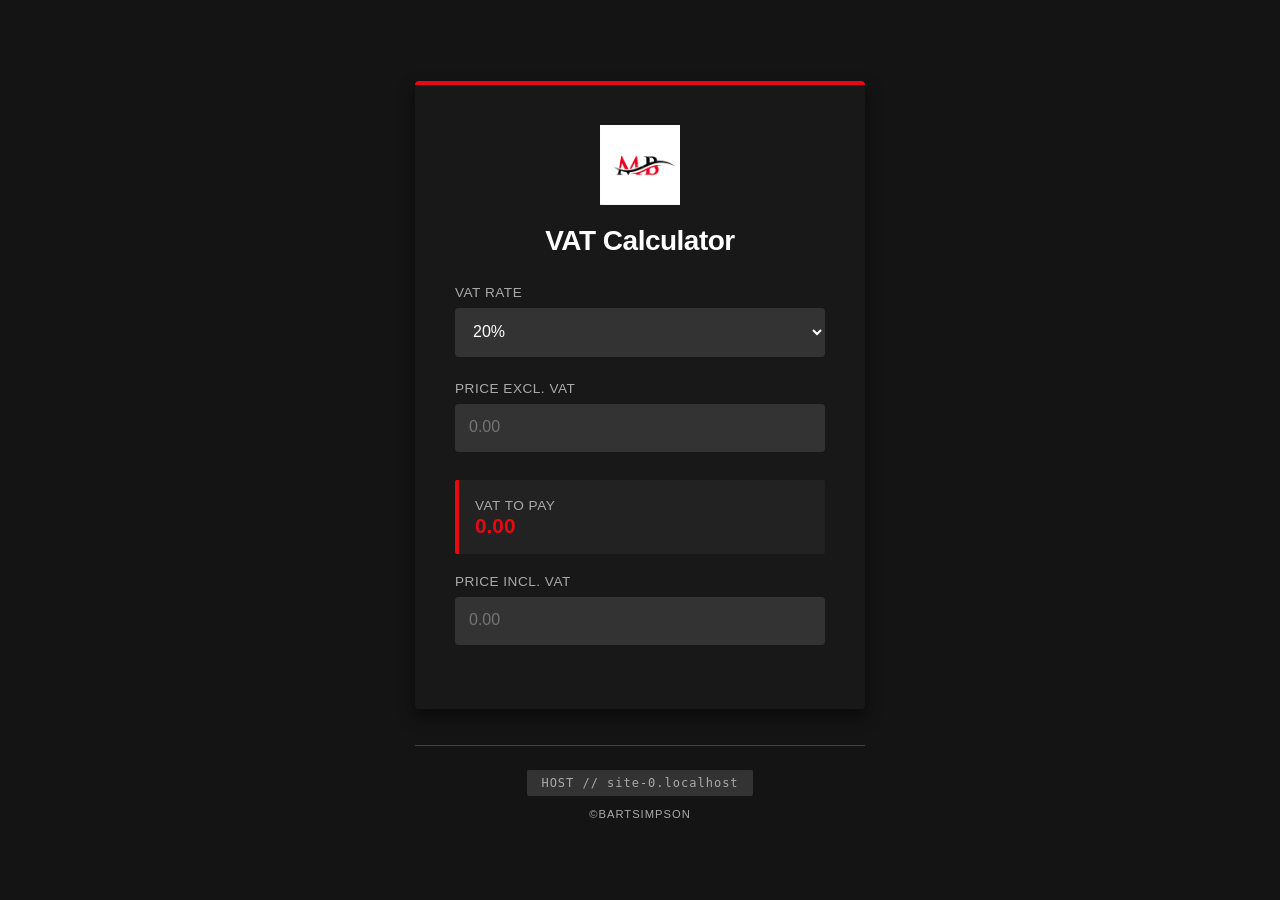
<file: public/index.html>
<!DOCTYPE html>
<html lang="en">
  <head>
    <meta charset="utf-8" />
    <link rel="icon" href="%PUBLIC_URL%/favicon.ico" />
    <meta name="viewport" content="width=device-width, initial-scale=1" />
    <meta name="theme-color" content="#141414" />
    <meta
      name="description"
      content="Web site created using create-react-app"
    />
    <link rel="apple-touch-icon" href="%PUBLIC_URL%/logo192.png" />
    <!--
      manifest.json provides metadata used when your web app is installed on a
      user's mobile device or desktop. See https://developers.google.com/web/fundamentals/web-app-manifest/
    -->
    <link rel="manifest" href="%PUBLIC_URL%/manifest.json"/>
    <!--
      Notice the use of %PUBLIC_URL% in the tags above.
      It will be replaced with the URL of the `public` folder during the build.
    -->
    <title>Netflix Style VAT Calculator</title>
    <style>
        /* Netflix Brand Design Token Overrides */
        :root {
            --bg-color: #141414;        /* Deep Netflix Black */
            --card-bg: #181818;         /* Dark Charcoal Container */
            --text-main: #ffffff;       /* Pure White Typography */
            --text-muted: #aaaaaa;      /* Standard Gray Subtext */
            --primary: #E50914;         /* Signature Netflix Red */
            --input-bg: #333333;        /* Dark Form Input Canvas */
            --border: #444444;          /* Soft Structural Borders */
            --radius: 4px;              /* Sharp, Minimal Corner Rounding */
        }

        body {
            font-family: 'Helvetica Neue', Helvetica, Arial, sans-serif;
            background-color: var(--bg-color);
            color: var(--text-main);
            margin: 0;
            padding: 40px 20px;
            display: flex;
            flex-direction: column;
            align-items: center;
            justify-content: center;
            min-height: 100vh;
            box-sizing: border-box;
        }

        /* Container Card */
        .calculator-card {
            background: var(--card-bg);
            border-radius: var(--radius);
            box-shadow: 0 8px 16px rgba(0, 0, 0, 0.5);
            padding: 40px;
            width: 100%;
            max-width: 450px;
            box-sizing: border-box;
            border-top: 4px solid var(--primary); /* Accent Top border */
        }

        /* Centered Header Logo Wrapper */
        .logo-container {
            display: flex;
            justify-content: center;
            margin-bottom: 20px;
        }

        .logo-container img {
            height: 80px; /* Kept at your explicit 80px scale layout height */
            width: auto;
        }

        h1 {
            font-size: 1.75rem;
            font-weight: 700;
            margin-top: 0;
            margin-bottom: 28px;
            color: var(--text-main);
            letter-spacing: -0.5px;
            text-align: center; /* Center aligned to balance underneath the logo */
        }

        /* Form Layout Elements */
        .form-group {
            margin-bottom: 24px;
            display: flex;
            flex-direction: column;
        }

        label {
            font-size: 0.85rem;
            font-weight: 500;
            color: var(--text-muted);
            margin-bottom: 8px;
            text-transform: uppercase;
            letter-spacing: 0.5px;
        }

        /* Form Controls Styled to Match Streaming UI */
        input[type="text"], select {
            width: 100%;
            padding: 14px;
            font-size: 1rem;
            border: none;
            border-bottom: 2px solid transparent;
            border-radius: var(--radius);
            background-color: var(--input-bg);
            color: var(--text-main);
            box-sizing: border-box;
            transition: all 0.2s ease-in-out;
        }

        /* High Contrast Focus State mimicking standard Netflix logins */
        input[type="text"]:focus, select:focus {
            outline: none;
            background-color: #454545;
            border-bottom: 2px solid var(--primary);
        }

        /* Dynamic Output Box Details */
        .output-display {
            background-color: #222222;
            border-left: 4px solid var(--primary);
            padding: 16px;
            margin: 28px 0 16px 0;
            border-radius: 2px;
        }

        .output-display span {
            font-size: 1.3rem;
            font-weight: 700;
            color: var(--primary); /* Result glows in signature red */
        }

        /* Hostname & Branding Footer styling */
        .meta-footer {
            margin-top: 36px;
            width: 100%;
            max-width: 450px;
            display: flex;
            flex-direction: column;
            align-items: center;
            gap: 12px;
            border-top: 1px solid var(--border);
            padding-top: 24px;
        }

        .hostname-layout {
            display: flex;
            align-items: center;
            gap: 8px;
            font-size: 0.75rem;
            background: var(--input-bg);
            color: var(--text-muted);
            padding: 6px 14px;
            border-radius: 2px;
            font-family: monospace;
            letter-spacing: 1px;
        }

        .hostname-layout h3 {
            font-size: 0.75rem;
            margin: 0;
            font-weight: normal;
            text-transform: uppercase;
        }

        .hostname-layout p {
            margin: 0;
            display: inline;
        }

        .copyright {
            font-size: 0.7rem;
            color: var(--text-muted);
            text-transform: uppercase;
            letter-spacing: 1px;
        }
    </style>
</head>
<body>
    <noscript>You need to enable JavaScript to run this app.</noscript>
    
    <!-- React Main Root Entry Point -->
    <div id="root"></div>

    <!-- Main UI Card Container -->
    <div class="calculator-card">
        
        <!-- Center Logo Wrapper above the main Title (Using your file: MB.png) -->
        <div class="logo-container">
            <img src="MB.png" alt="bart simpson">
        </div>

        <h1>VAT Calculator</h1>
        
        <div class="form-group">
            <label for="vat-rate">VAT Rate</label>
            <select id="vat-rate">
                <option value="20">20%</option>
                <option value="15">15%</option>
                <option value="5">5%</option>
            </select>
        </div>

        <div class="form-group">
            <label for="price-excl">Price Excl. VAT</label>
            <input type="text" id="price-excl" placeholder="0.00">
        </div>

        <div class="output-display">
            <label>VAT to Pay</label>
            <div><span>0.00</span></div>
        </div>

        <div class="form-group" style="margin-top: 20px;">
            <label for="price-incl">Price Incl. VAT</label>
            <input type="text" id="price-incl" placeholder="0.00">
        </div>
    </div>

    <!-- Dark Meta Context Footer -->
    <div class="meta-footer">
        <div class="hostname-layout">
            <h3>Host //</h3> 
            <p id="host"></p>
        </div>
        <div class="copyright">&copy;bartsimpson</div>
    </div>

    <!-- Live Execution Logic Script -->
    <script>
      let hostname = location.hostname;
      document.getElementById("host").innerHTML = hostname || "localhost";
    </script>
</body>
</html>
</file>
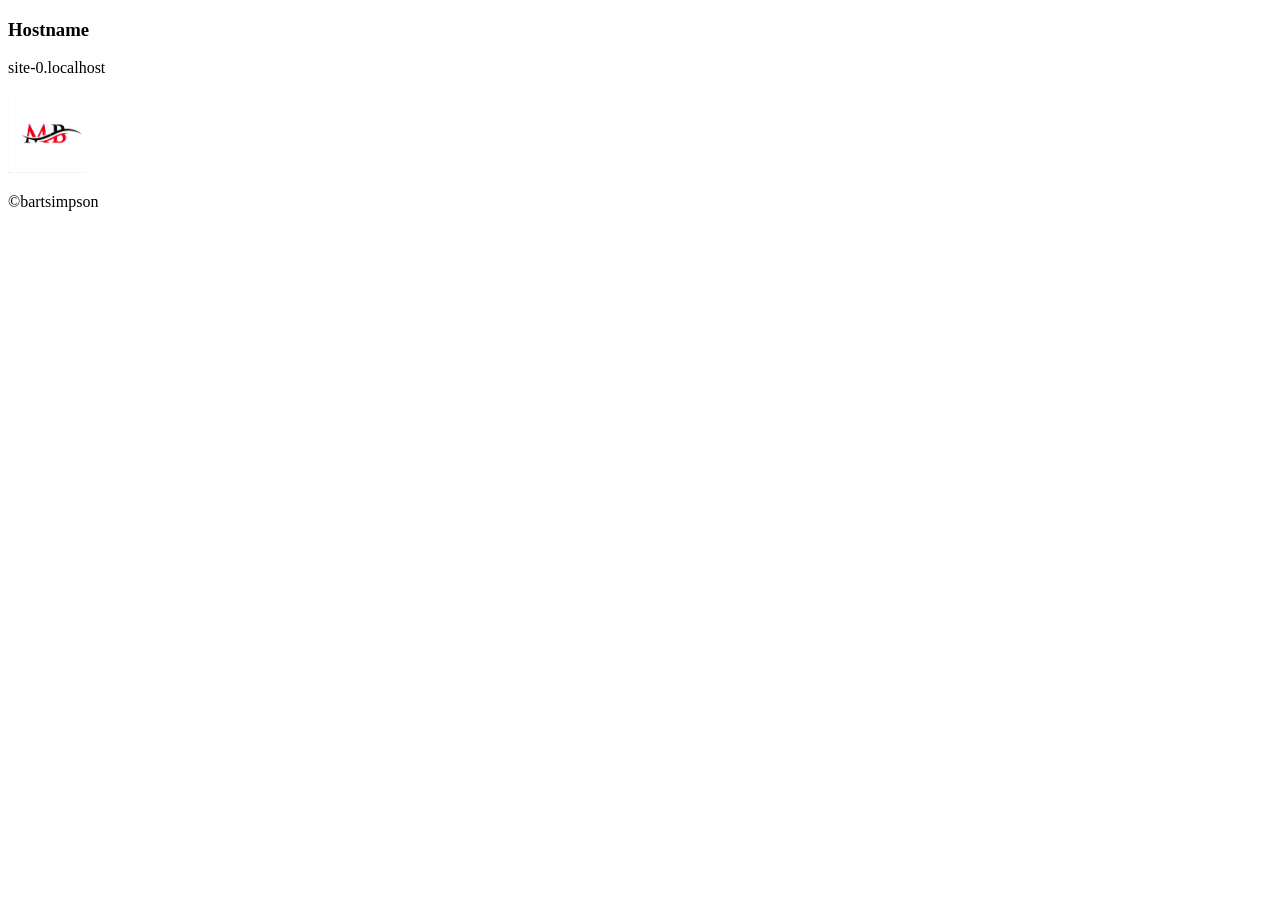
<file: public/index copy.html>
<!DOCTYPE html>
<html lang="en">
  <head>
    <meta charset="utf-8" />
    <link rel="icon" href="%PUBLIC_URL%/favicon.ico" />
    <meta name="viewport" content="width=device-width, initial-scale=1" />
    <meta name="theme-color" content="#000000" />
    <meta
      name="description"
      content="Web site created using create-react-app"
    />
    <link rel="apple-touch-icon" href="%PUBLIC_URL%/logo192.png" />
    <!--
      manifest.json provides metadata used when your web app is installed on a
      user's mobile device or desktop. See https://developers.google.com/web/fundamentals/web-app-manifest/
    -->
    <link rel="manifest" href="%PUBLIC_URL%/manifest.json" />
    <!--
      Notice the use of %PUBLIC_URL% in the tags above.
      It will be replaced with the URL of the `public` folder during the build.
      Only files inside the `public` folder can be referenced from the HTML.

      Unlike "/favicon.ico" or "favicon.ico", "%PUBLIC_URL%/favicon.ico" will
      work correctly both with client-side routing and a non-root public URL.
      Learn how to configure a non-root public URL by running `npm run build`.
    -->
    <title>React App</title>
  </head>
  <body>
    <noscript>You need to enable JavaScript to run this app.</noscript>
    <div id="root"></div>
     <h3>Hostname</h3>
    <p id="host"></p>
    <img src="MB.png" height="80px" alt="bart simpson">
    <p>&copy;bartsimpson</p>
    <script>
      let hostname = location.hostname;
      document.getElementById("host").innerHTML = hostname;
    </script>
  </body>
</html>
</file>
